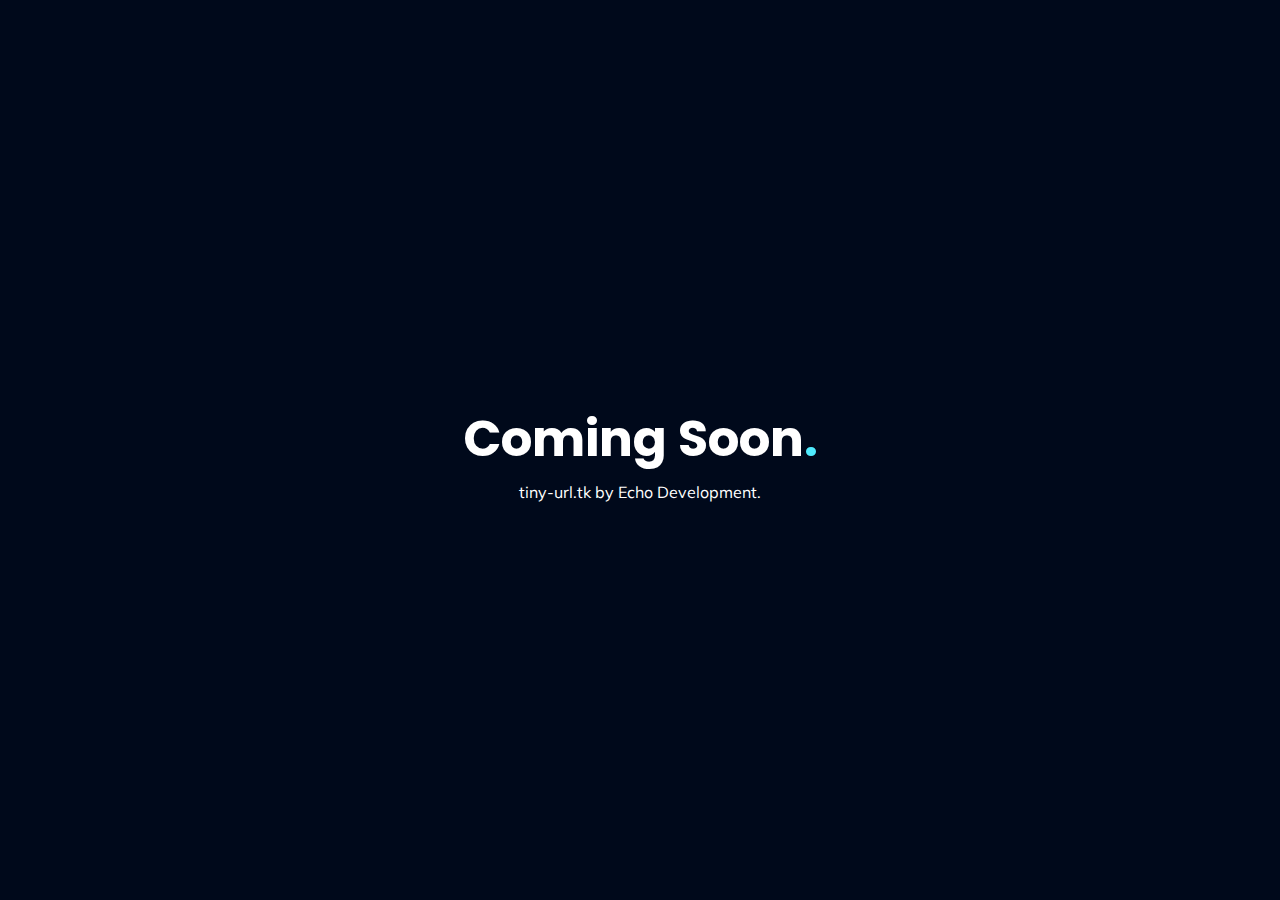
<file: index.html>
<!DOCTYPE html>
<html lang="en" >
<head>
  <meta charset="UTF-8">
  <title>Coming Soon</title>
  <link href="https://fonts.googleapis.com/css?family=Poppins:700" rel="stylesheet">
<link href="https://maxcdn.bootstrapcdn.com/font-awesome/4.7.0/css/font-awesome.min.css" rel="stylesheet" integrity="sha384-wvfXpqpZZVQGK6TAh5PVlGOfQNHSoD2xbE+QkPxCAFlNEevoEH3Sl0sibVcOQVnN" crossorigin="anonymous">
<link href="https://fonts.googleapis.com/css?family=Muli" rel="stylesheet">
<script>document.addEventListener("touchstart", function(){}, true);</script> <link rel='stylesheet' href='https://cdnjs.cloudflare.com/ajax/libs/animate.css/3.5.2/animate.min.css'><link rel="stylesheet" href="./style.css">

</head>
<body>
<!-- partial:index.partial.html -->
<div class="wrapper">
  <h1>Coming Soon<span class="dot">.</span></h1>
  <p>tiny-url.tk by Echo Development.</p>
  
 </div>
<!-- partial -->
  
</body>
</html>
</file>
<file: style.css>
body {
  background: #00091B;
  color: #fff;
}


@keyframes fadeIn {
  from {top: 20%; opacity: 0;}
  to {top: 100; opacity: 1;}
  
}

@-webkit-keyframes fadeIn {
  from {top: 20%; opacity: 0;}
  to {top: 100; opacity: 1;}
  
}

.wrapper {
  position: absolute;
  left: 50%;
  top: 50%;
  transform: translate(-50%, -50%);
  -webkit-transform: translate(-50%, -50%);
  animation: fadeIn 1000ms ease;
  -webkit-animation: fadeIn 1000ms ease;
  
}

h1 {
  font-size: 50px;
  font-family: 'Poppins', sans-serif;
  margin-bottom: 0;
  line-height: 1;
  font-weight: 700;
}

.dot {
  color: #4FEBFE;
}

p {
  text-align: center;
  margin: 18px;
  font-family: 'Muli', sans-serif;
  font-weight: normal;
  
}

.icons {
  text-align: center;
  
}

.icons i {
  color: #00091B;
  background: #fff;
  height: 15px;
  width: 15px;
  padding: 13px;
  margin: 0 10px;
  border-radius: 50px;
  border: 2px solid #fff;
  transition: all 200ms ease;
  text-decoration: none;
  position: relative;
}

.icons i:hover, .icons i:active {
  color: #fff;
  background: none;
  cursor: pointer !important;
  transform: scale(1.2);
  -webkit-transform: scale(1.2);
  text-decoration: none;
  
}
</file>
